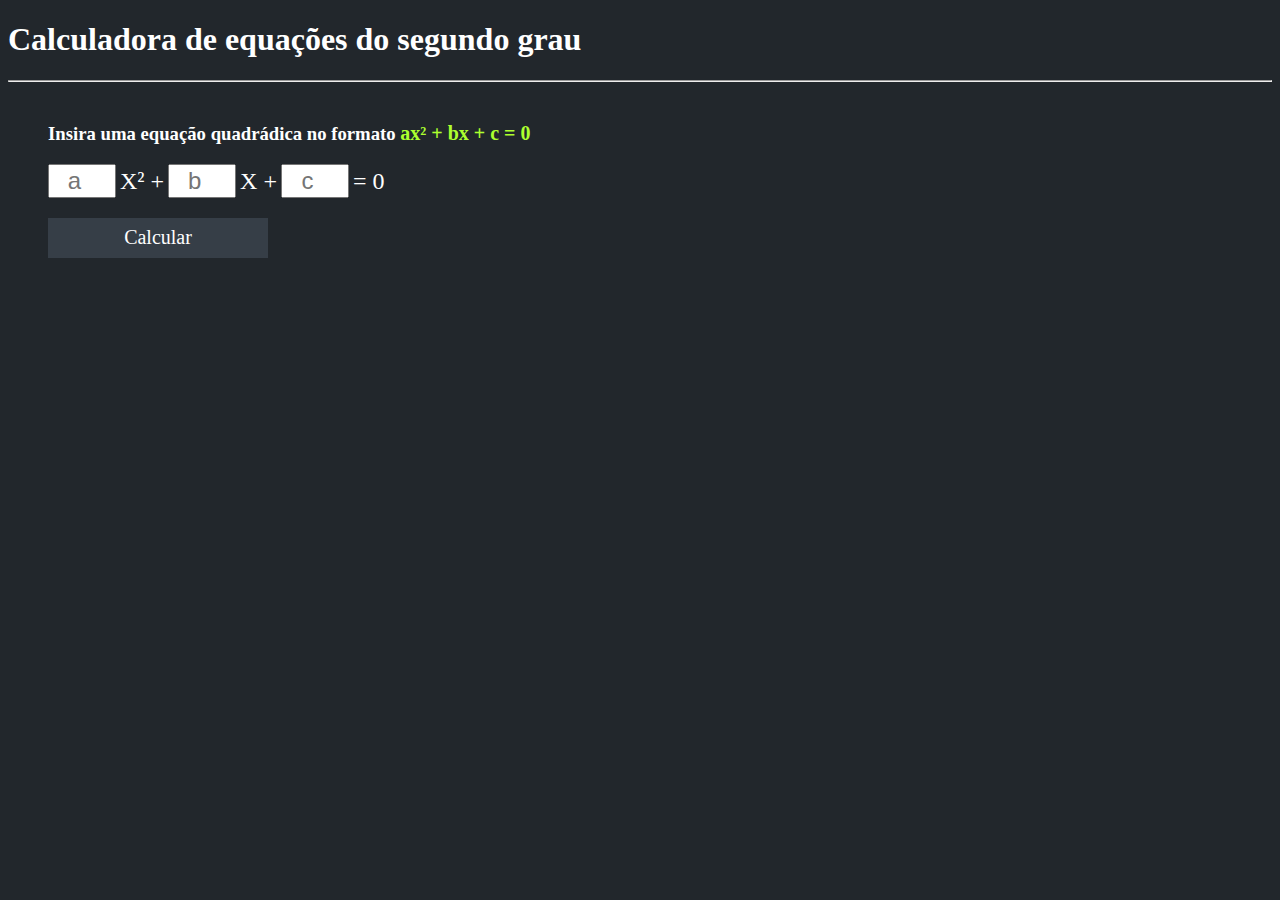
<file: Bhaskara_Servlet/web/index.html>
<!DOCTYPE html>
<html>
    <head>
        <title>Bhaskara</title>
        <meta charset="UTF-8">
        <meta name="viewport" content="width=device-width, initial-scale=1.0">
        <link rel="stylesheet" href="css/estilo.css">
    </head>
    <body>
        <h1>Calculadora de equações do segundo grau</h1>
        <hr>
        
        <div class="principal">
            <h3>Insira uma equação quadrádica no formato <label class="equacao">ax² + bx + c = 0</label></h3>
            
            <form method="post" action="BhaskaraController">
                <input type="number" name="valorA" placeholder="a" min="1" required>
                <label>X² +</label>
                
                <input type="number" name="valorB" placeholder="b" required>
                <label>X +</label>
                
                <input type="number" name="valorC" placeholder="c">
                <label>= 0</label>
                
                <input type="submit" value="Calcular">
            </form>
         
        </div>
    </body>
</html>
</file>
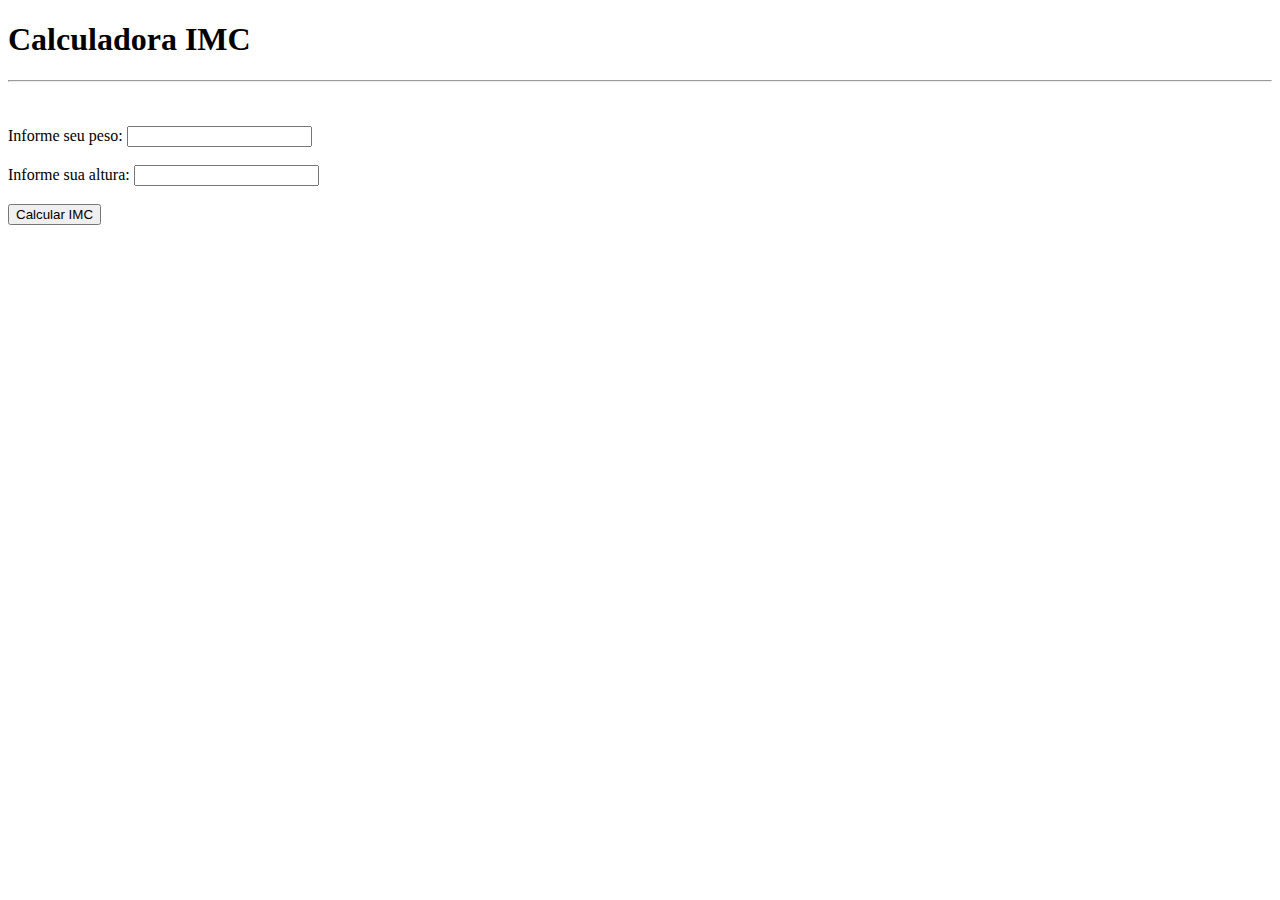
<file: CalculadoraIMC/web/index.html>
<!DOCTYPE html>
<html>
    <head>
        <title>Calculadora IMC</title>
        <meta charset="UTF-8">
        <meta name="viewport" content="width=device-width, initial-scale=1.0">
    </head>
    <body>
        <h1>Calculadora IMC</h1>
        <hr>
        <br>
        <br>
        <form method="post" action="resultado.jsp">
            <label>Informe seu peso: </label>
            <input type="number" name="peso" required>

            <br><br>

            <label>Informe sua altura: </label>
            <input type="number" step="0.01" name="altura" required>
            
            <br><br>
            
            <input type="submit" value="Calcular IMC">
        </form>
    </body>
</html>
</file>
<file: Bhaskara_Servlet/web/css/estilo.css>
body {
    font-family: "Luminari", fantasy;
    background-color: rgb(34,39,44);
    color: white;
}

.equacao {
    font-size: 20px;
    color: greenyellow;
}

.principal {
    margin-top: 40px;
    margin-left: 40px;
}

input[type="number"] {
    width: 60px;
    font-size: 24px;
    text-align: center;
}

label {
    font-size: 24px;
}

input[type="submit"] {
    display: block;
    margin-top: 20px;
    width: 220px;
    height: 40px;
    background-color: rgb(54,62,71);
    color: white;
    font-size: 20px;
    font-family: "Luminari", fantasy;;
    border: none;
}

input[type="submit"]:hover {
    background-color: rgb(97,111,126);
}

a {
    color: lime;
}
</file>
